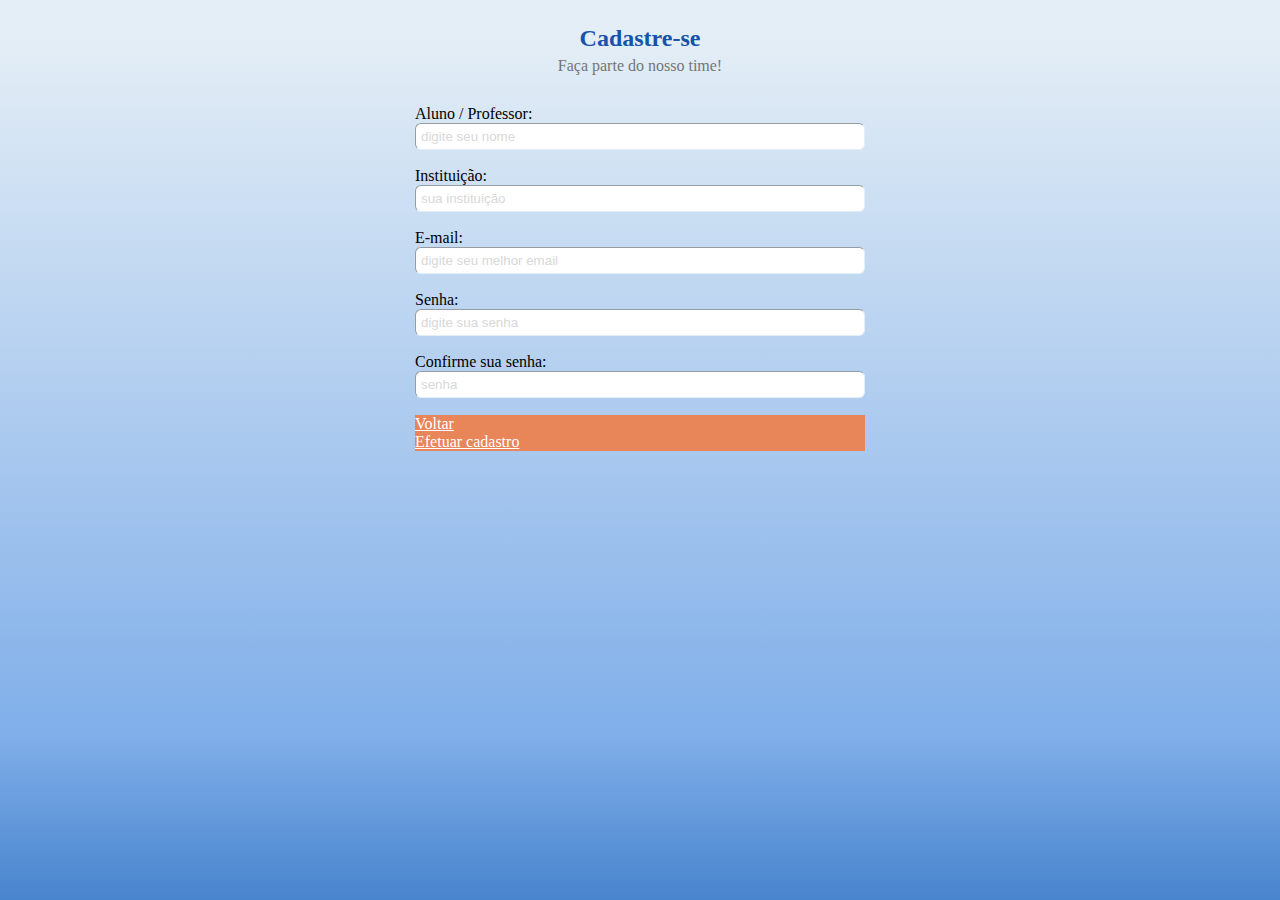
<file: register.html>
<!DOCTYPE html>
<html lang="pt-BR">
<head>
    <meta charset="UTF-8" />
    <meta http-equiv="X-UA-Compatible" content="IE=edge" />
    <meta name="viewport" content="width=device-width, initial-scale=1.0" />
    <title>Log In | Study.me</title>

    <!-- Bootstrap -->
    <link href="https://cdn.jsdelivr.net/npm/bootstrap@5.2.0-beta1/dist/css/bootstrap.min.css" 
    rel="stylesheet" integrity="sha384-0evHe/X+R7YkIZDRvuzKMRqM+OrBnVFBL6DOitfPri4tjfHxaWutUpFmBp4vmVor" 
    crossorigin="anonymous">

    <!-- CSS -->
    <link rel="stylesheet" href="css/style-form.css">
    <link rel="stylesheet" href="/css/style.css">
     
</head>

<body class="registerbgcolor p-5">
     <div class="bg-white form" id="cadastro">
            <h2>Cadastre-se</h2>
            <p>Faça parte do nosso time!</p>
            
                <label for="aluno/professor">Aluno / Professor:</label>
                <input id="aluno/professor" type="text"  placeholder="digite seu nome">
        
            
                <label for="instituicao">Instituição:</label>
                <input id="instituicao" type="text"  placeholder="sua instituição">
        
            
                <label for="email">E-mail:</label>
                <input id="email" type="email"  placeholder="digite seu melhor email">
        
            
                <label for="senha">Senha:</label>
                <input id="senha" type="password"  placeholder="digite sua senha">
        
            
                <label for="senha">Confirme sua senha:</label>
                <input id="senha" type="password"  placeholder="senha"> 

                <div class="d-flex m-auto">
                <a class="btn fw-semibold" href="home.html">Voltar</a>
                <a class="btn fw-semibold" href="./profile-antonio-Perfis/index.html">Efetuar cadastro</a>
                
                </div>

        </div>
        
        
 <script src="https://cdn.jsdelivr.net/npm/@popperjs/core@2.11.5/dist/umd/popper.min.js" 
 integrity="sha384-Xe+8cL9oJa6tN/veChSP7q+mnSPaj5Bcu9mPX5F5xIGE0DVittaqT5lorf0EI7Vk" 
 crossorigin="anonymous"></script>
<script src="https://cdn.jsdelivr.net/npm/bootstrap@5.2.0-beta1/dist/js/bootstrap.min.js" 
integrity="sha384-kjU+l4N0Yf4ZOJErLsIcvOU2qSb74wXpOhqTvwVx3OElZRweTnQ6d31fXEoRD1Jy"
 crossorigin="anonymous"></script>

</body>
</html>
</file>
<file: css/style-form.css>
*{
    margin: 0;
    padding: 0;
    box-sizing: border-box;
}

bodyx{
    background-color: #e4eef6;
    position: relative;
    height: 100vh;
    align-items: center;
    display: flex;
    justify-content: center;
}

.form{
    width: 500px;
    margin:  0 auto; 
    padding: 25px; 
    border-radius: 10px;
}

.form h2{
    text-align: center;
    margin-bottom: 5px;
    color: #1653aa;  
}

.form p{
    text-align: center;
    margin-bottom: 30px;
    color: rgb(117, 117, 117);
}

.form label, .form input{
    display: block;
    width: 100%;
}

.form input{
    margin-bottom: 17px;
    padding: 5px;
    border-radius: 6px;
    border-width: 1px;
    border-color: #e4eef6;
}

.cadastre_se{
    width: 500px;
    margin: 0 auto;
    text-align: center;
    margin-top: 25px;
    
}

.cadastre_se p{
    display: inline-flex;
    
}

.btn{
    background-color: #e88559;
    color: #FFF;
    margin: 0 auto;
    display: flex;
}

.btn:hover, .btn:focus{
    background-color: #eb5b1d;
    color: #FFF;   
}

html, body {
 margin: 0;
 height: 100%; 
}
</file>
<file: css/style.css>
* {
    box-sizing: border-box;
}

#parallax {
    background-image: url(/imagens/who2.jpg);
    background-color: black;
    background-attachment: fixed;
    background-position: start;
    background-repeat: no-repeat;
    background-size: cover;
    max-width: 100%;
    max-height: 100%;
    object-fit: contain;
  }

img {
  max-width: 100%;
  max-height: 100%;
  object-fit: contain;
}

.whos {
    text-align:justify; 
    text-shadow: black 0.1em 0.1em 0.2em;
    font-weight: bolder;
    font-size: 30px;
}

.search-box {
  background: #b6b6b6;
  height: 50px;
  padding: 10px;
  border-radius: 40px;
  display: flex;
  justify-content: space-between;
  align-items: center;
}

::-webkit-input-placeholder{
  color: #d8d8d8;
}

.search-text{
  border: none;
  background: none;
  outline: none;
  padding: 0;
  color: #120746;
  font-size: 16px;
  line-height: 40px;
  width: 0;
  transition: .4s;
  font-family: 'Open Sans', sans-serif;;
}

.search.btn{
  width: 40px;
  height: 40px;
  border-radius: 50%;
  background: #e4eef6 ;
  display: flex;
  justify-content: center;
  align-items: center;
  
}

.search-box:hover > .search-text {
  width: 240px;
  padding: 0 6px;
}

.back1 {
  background-color:#7faee9;
}

.footerbg {
  background-color:  #3c4a78;
}

.registerbgcolor {
  background: rgb(72,132,205);
  background: linear-gradient(0deg, rgba(72,132,205,1) 0%, rgba(127,174,233,1) 18%, rgba(228,238,246,1) 96%);
}

.form-signin {
  max-width: 330px;
  padding: 15px;
}
</file>
